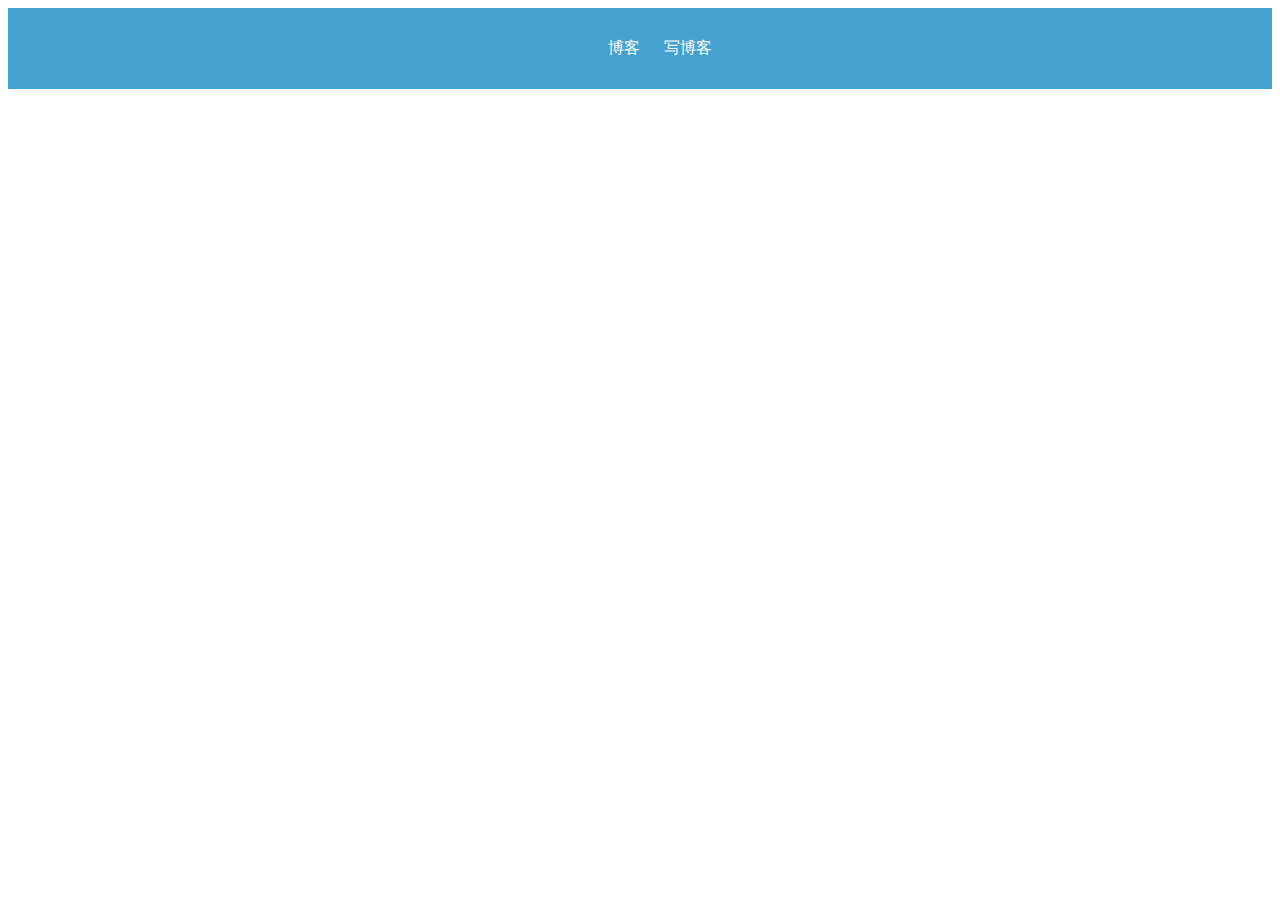
<file: personalblog/index.html>
<!DOCTYPE html>
<html lang=en>

<head>
  <meta charset=utf-8>
  <meta http-equiv=X-UA-Compatible content="IE=edge">
  <meta name=viewport content="width=device-width,initial-scale=1">
  <link rel=icon href=favicon.ico>
  <title>personal-blog</title>
  <link href=css/app.8e2e1da2.css rel=preload as=style>
  <link href=js/app.45aa9612.js rel=preload as=script>
  <link href=js/chunk-vendors.2198f0ed.js rel=preload as=script>
  <link href=css/app.8e2e1da2.css rel=stylesheet>
</head>

<body><noscript><strong>We're sorry but personal-blog doesn't work properly without JavaScript enabled. Please enable it
      to continue.</strong></noscript>
  <div id=app></div>
  <script src=js/chunk-vendors.2198f0ed.js> </script> <script src=js/app.45aa9612.js> </script> </body> </html>
</file>
